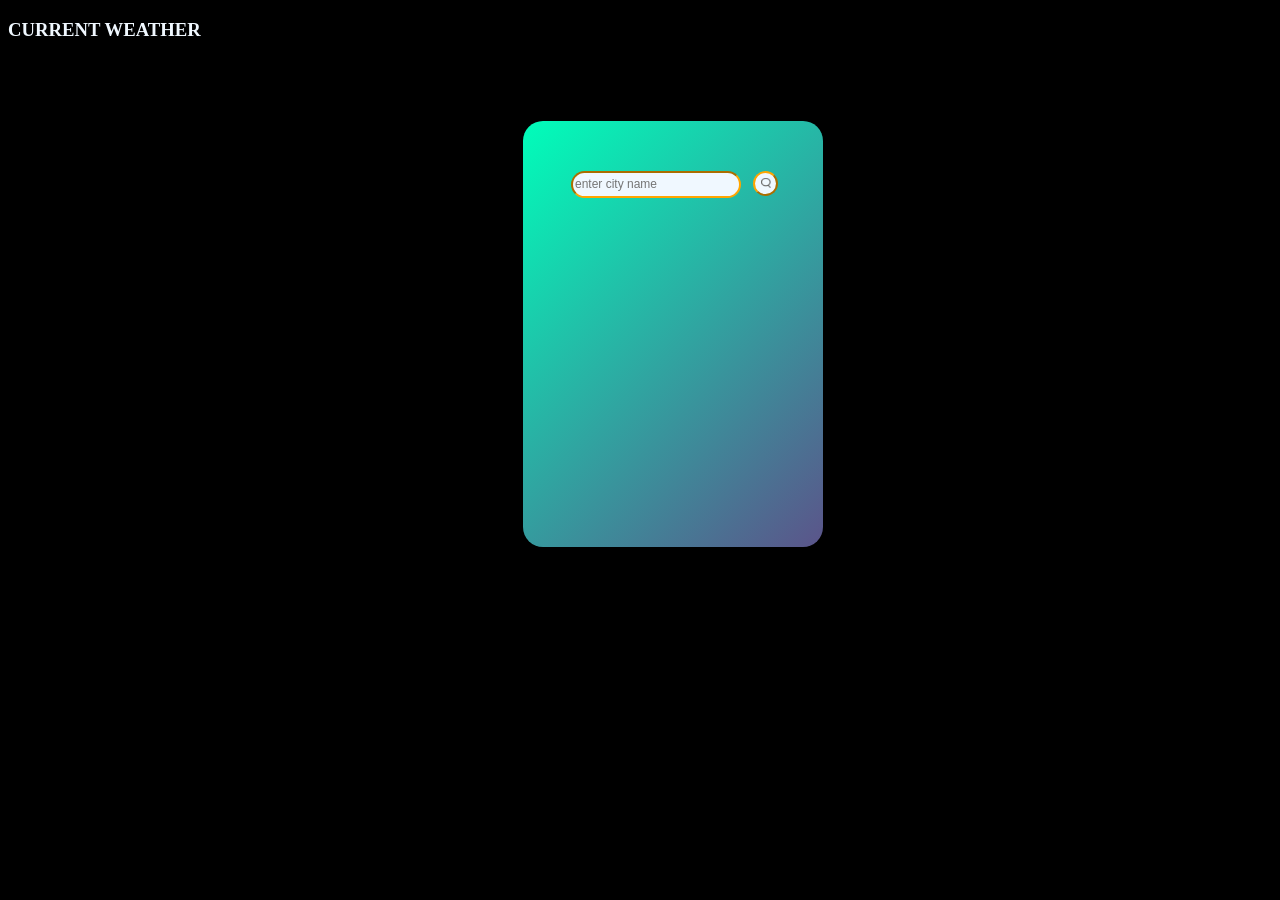
<file: index.html>
<!DOCTYPE html>
<html>
  <head>
    <title>WEATHER</title>
    <link rel="stylesheet" href="styles.css">
  </head>
  <body>
    <h3>CURRENT WEATHER</h3>
<div class="card">
    <div class="search">
      <input  class="jai"   type="text" placeholder="enter city name"  width="60px">
      <button class="btn"><img src="search.png" height="10px" width="10px"></button>
    </div>
  <div class="weather">
    <img src="rain.png" class="weather-icon" width="120px" height="120px" >
      <h2 class="temp">22°C</h2>
      <h3 class="city">New York</h3>

    <div class="details">
        <div class="col">
          <img  class="im_1" src="humidity.png" width="30px" height="30px">
          <div>
            <p class="humidity">50%</p>
            <p class="humid">humidity</p>
          </div>
        </div>

        <div class="co">
          <img class="im_2" src="wind.png " width="30px" height="36px">
          <div>
            <p class="wind">15 km/h</p>
            <p class="winds">Wind Speed</p>
          </div>
        </div>
      </div>
    </div>
</div>    

  <script src="1.js"></script>

  </body>
</html>
</file>
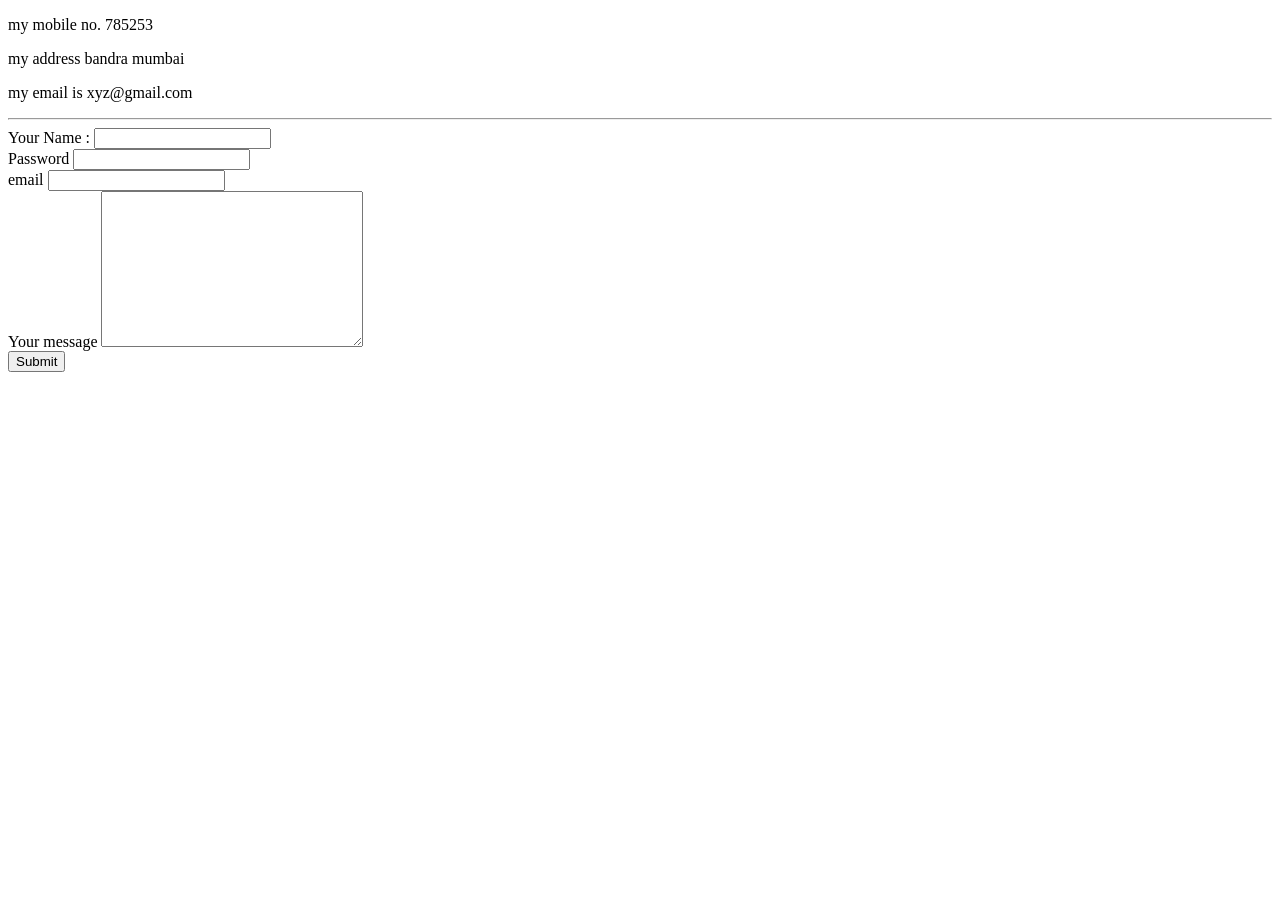
<file: contact.html>
<!DOCTYPE html>
<html lang="en">
<head>
    <meta charset="UTF-8">
    <title>contact</title>
</head>
<body>
        <p>my mobile no. 785253</p>
        <p>my address bandra mumbai</p>
        <p>my email is xyz@gmail.com</p>
        <hr>
        <form action="https://mail.google.com/mail/u/0/#inbox" enctype="text/plain">
        <label> Your Name :</label>
        <input type="text" name=" your name"value="">
        <br>
        <label > Password </label>
        <input type="password" name="your password" id="">
        <br>
        <label>email</label>
        <input type="email" name="yiur email" id="">
        <br>
        <label>Your message</label>
        <textarea name="your message" id="" cols="30" rows="10"></textarea>
        <br>
        <input type="submit" name="">
        </form>
</body>
</html>
</file>
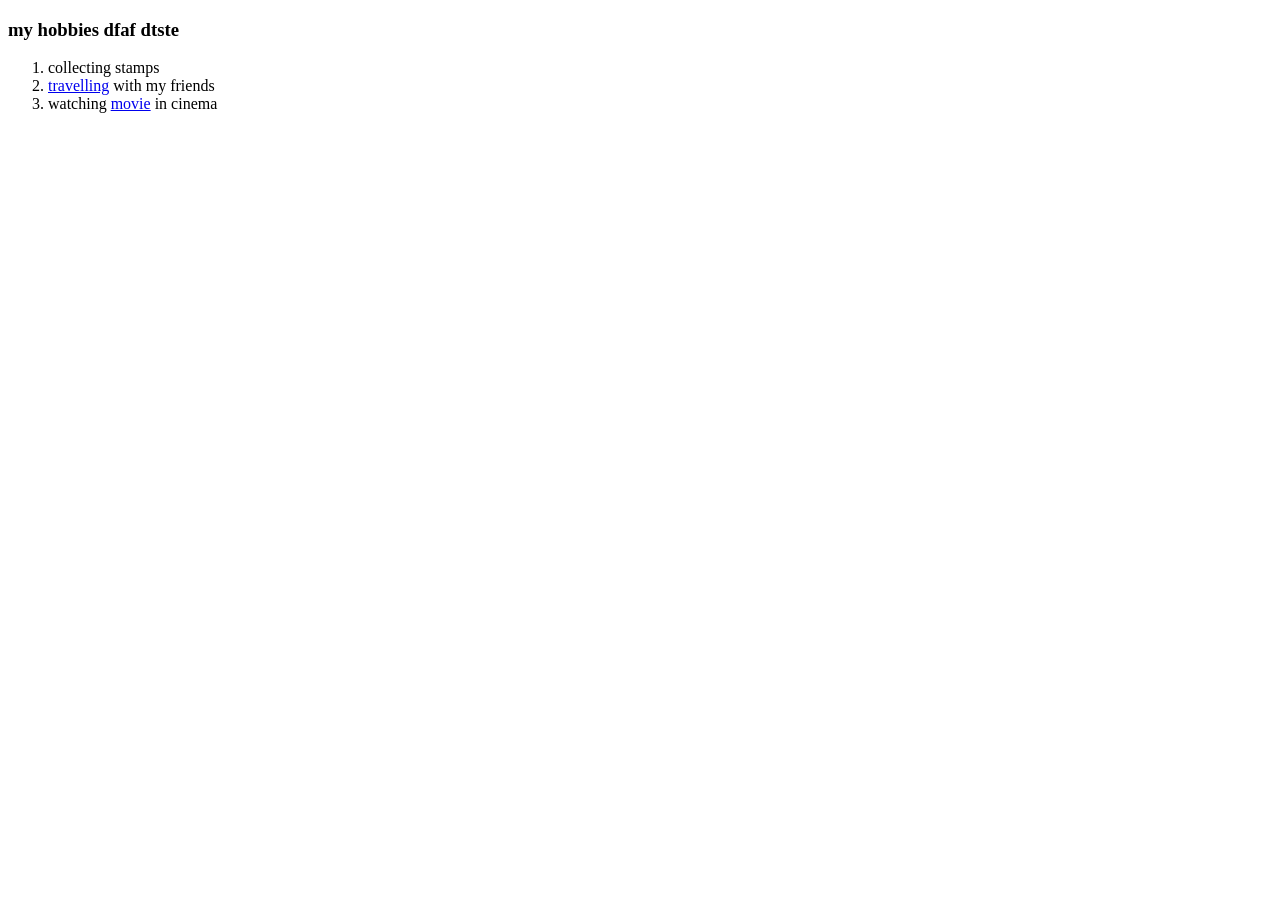
<file: hobbbies.html>
<!DOCTYPE html>
<html lang="en">
<head>
    <meta charset="UTF-8">
    <title>hobbies</title>
</head>
<body>
    <h3>my hobbies dfaf dtste</h3>
        <ol>
            <li>collecting stamps</li>
            <li> <a href="https://www.bharatbooking.com/holiday-tour/leh-ladakh?gclid=CjwKCAiAr4GgBhBFEiwAgwORrUCP7HKOHLSBx-Pv8w5SUVbLlUJOE6YSD1vFA7CipGTD5RM7g8hstBoC_jQQAvD_BwE">travelling</a> with my friends </li>
            <li>watching <a href="https://en.wikipedia.org/wiki/Bholaa">movie</a> in cinema</li> 
        </ol>
</body>
</html>
</file>
<file: styles.css>
body{
    background-color: black;
    color: aliceblue;
}

.card
{
    background: linear-gradient(135deg ,#00feba ,#5b548a);
    height: 426px;
    width:300px;
    border-radius: 20px;
    text-align: center;
    position: relative;
    left:435px;
    margin:80px;
}

.btn
{
    height: 25px;
    width: 25px;
    border-radius: 18px;
    background-color: aliceblue;
    border-color: orange;
}

.search
{
    padding:20px;
    margin: 20px;
    position: absolute;
    top:2px;
    align-items: center;
    justify-content: space-between;
}

.jai{
    margin: 8px;
    border-radius: 15px;
    height: 21px;
    font-size: 12px;
    background-color: aliceblue;
    width: 162px;
    border-color: orange;
}
.weather
{
    position: relative;
    top:116px;
    display: none;
}

.weather h2{
    font-size: 35px;
    font-weight: 300;
    position: absolute;
    top: 70px;
    left:107px;
}

.weather h3
{
    font-size: 35px;
    font-weight: 300;
    position: absolute;
    top:111px;
    left:78px;
    text-align: center;
}

.weather-icon
{
    position: relative;
    top:-22px;
}

.details
{
    display: flex;
    align-items: center;
    justify-content: space-between;
}



.im_1
{
    position: relative;
    top:120px;
    left:17px;
    font-weight: bold;
}

.humidity
{
    position: relative;
    top:66px;
    right: -62px;
}

.humid{
    position: relative;
    top:56px;
    right: -60px;
    font-size:x-small;
}

.im_2
{
    position: relative;
    top:116px;
    left:-3px;
    font-weight: bold;
}

.winds
{
    position: relative;
    top: 53px;
    right: 60px;
    font-size:x-small;
}

.wind
{
    position: relative;
    top:63px;
    left: -56px;
}
</file>
